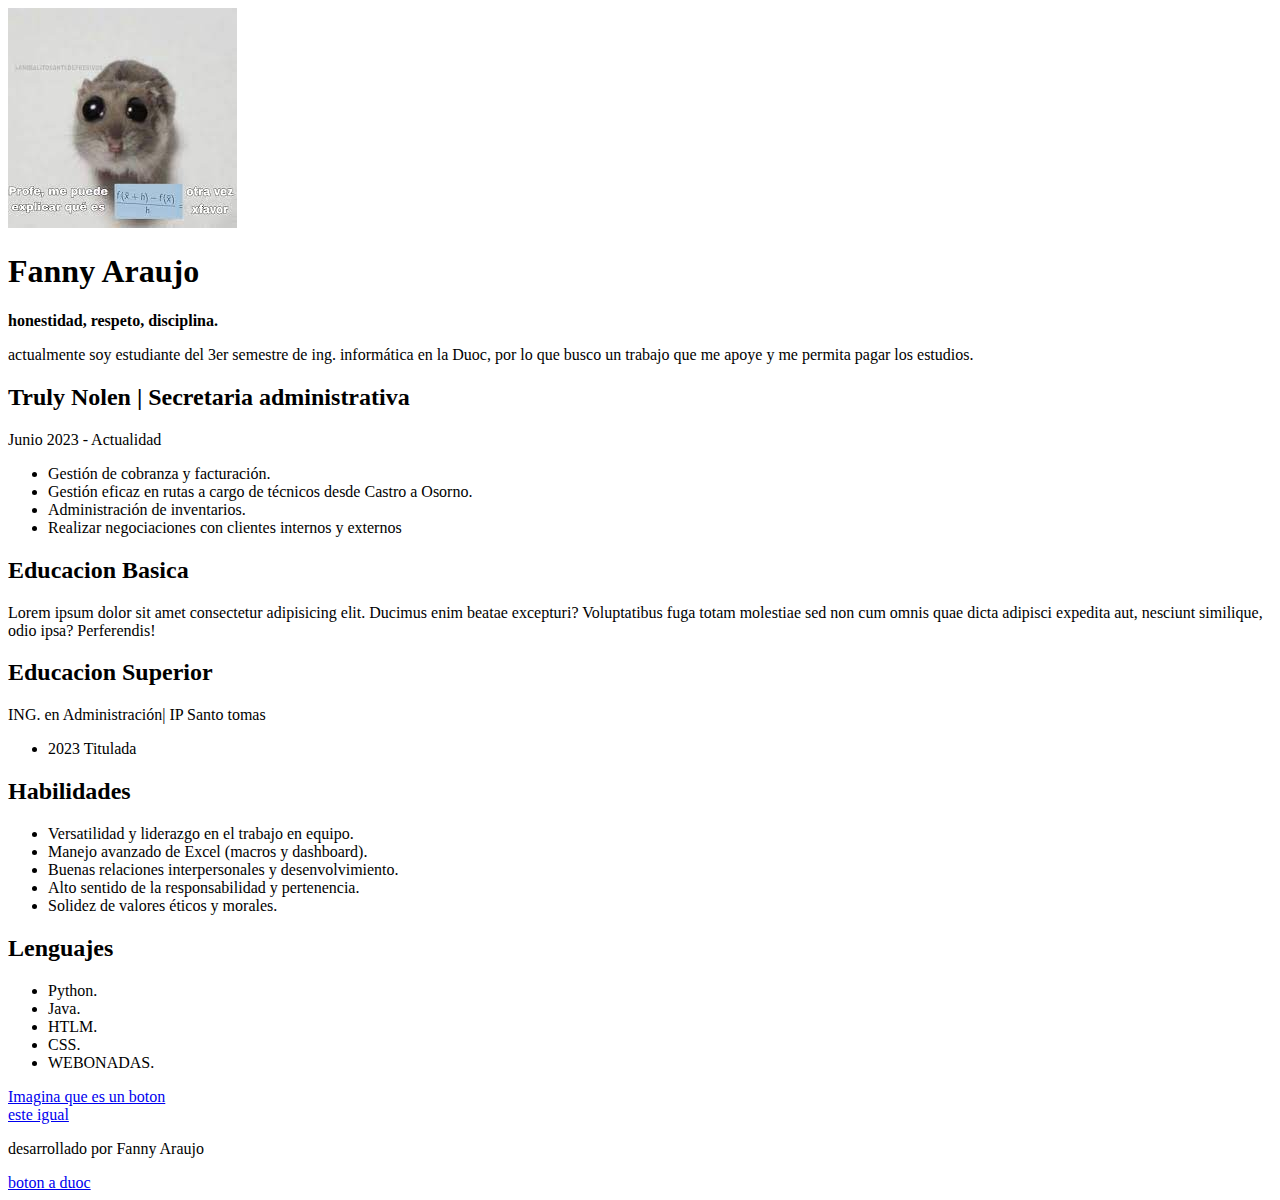
<file: index.html>
<!DOCTYPE html>
<html lang="es">
    <!-- control k+c para escribir comentarios en htlm+ -->
<head>
    <meta charset="UTF-8">
    <meta name="viewport" content="width=device-width, initial-scale=1.0">
    <link rel="stylesheet" href="form.html">
    <!-- la etiquela title es para colocar titulo -->
    <title>Curriculum vitae</title>
    <!-- ES UNA FUENTE DE GOOGLE FONTS -->
    <link rel="preconnect" href="https://fonts.googleapis.com">
    <link rel="preconnect" href="https://fonts.gstatic.com" crossorigin>
    <link href="https://fonts.googleapis.com/css2?family=Roboto+Condensed:ital,wght@0,100..900;1,100..900&display=swap" rel="stylesheet">
    <link rel="icon" type="image/x-icon" href="./essets/img/html-5.png">
    
</head>
<body>
    <section class="principal">
    <div class="columna">
        <img class="fotografia" id="foto" src="./essets/img/images.jpg" alt="">
        <!--  la etiqueta h1, es para agregar el titulo principal de la pagina -->
        <h1>Fanny Araujo</h1>
        <b>honestidad, respeto, disciplina.</b>
        <p>actualmente soy estudiante del 3er semestre de ing. informática en la Duoc, por lo que busco un trabajo que me apoye y me permita pagar los estudios.</p>
        <h2>Truly Nolen | Secretaria administrativa</h2>
        <p>Junio 2023 - Actualidad</p>
        <ul>
            <li>Gestión de cobranza y facturación.</li>
            <li>Gestión eficaz en rutas a cargo de técnicos desde Castro a Osorno.</li>
            <li>Administración de inventarios.</li>
            <li>Realizar negociaciones con clientes internos y externos</li>
           
        </ul>
    </div>
    <div class="columna1">
        <h2>Educacion Basica</h2>
        <p>Lorem ipsum dolor sit amet consectetur adipisicing elit. Ducimus enim beatae excepturi? Voluptatibus fuga totam molestiae sed non cum omnis quae dicta adipisci expedita aut, nesciunt similique, odio ipsa? Perferendis!</p>
        <h2>Educacion Superior</h2>
        <p>ING. en Administración| IP Santo tomas</p>
        <ul>
            <li>2023 Titulada</li>
           
        </ul>
        
        <h2>Habilidades</h2>
        <ul>
            <li>Versatilidad y liderazgo en el trabajo en equipo.</li>
            <li>Manejo avanzado de Excel (macros y dashboard).</li>
            <li>Buenas relaciones interpersonales y desenvolvimiento.</li>
            <li>Alto sentido de la responsabilidad y pertenencia.</li>
            <li>Solidez de valores éticos y morales.</li>
        </ul>
        <h2>Lenguajes</h2>
        <ul>
            <li>Python.</li>
            <li>Java.</li>
            <li>HTLM.</li>
            <li>CSS.</li>
            <li>WEBONADAS.</li>
        </ul>
        
    </div>
    <div class="columna2">
       
       
    </div>
    <div>
        <a href="form.html">Imagina que es un boton</a>
    </div>
    <div>
        <a href="tablas.html">este igual</a>
    </div>
    <section>
        <footer>
            <p>desarrollado por Fanny Araujo</p>
            <a href="https://www.duoc.cl/alumnos/"> boton a duoc</a>
            
           
        </footer>
    </section> 
    
</body>
</html>
</file>
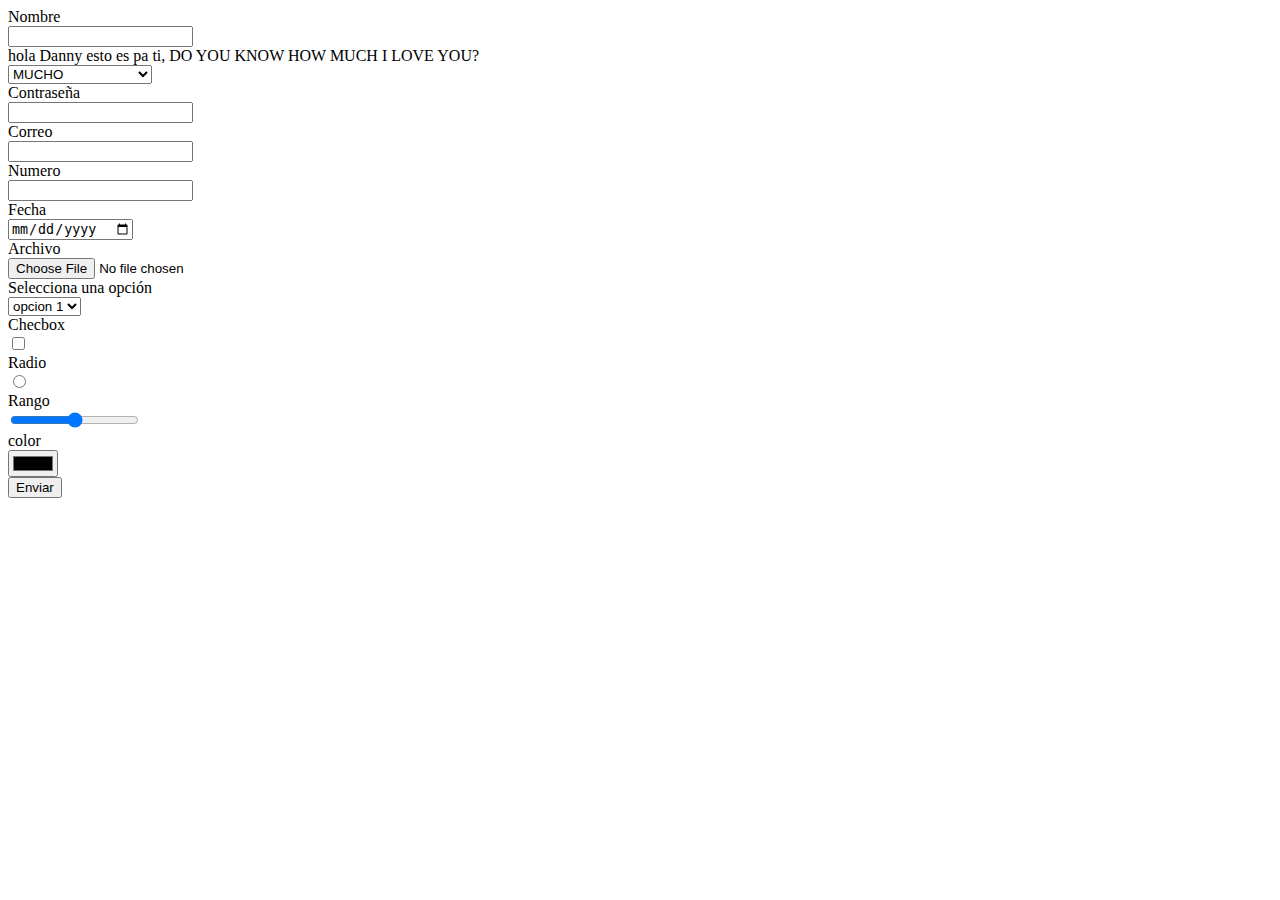
<file: form.html>
<!DOCTYPE html>
<html lang="en">
<head>
    <meta charset="UTF-8">
    <meta name="viewport" content="width=device-width, initial-scale=1.0">
    <title>Document</title>
</head>
<body>
    <section>
      <form action="">
        <div>
            <label for="">Nombre</label>
            <br>
            <input type="text">
        </div>
        <div>
            <label for="">hola Danny esto es pa ti, DO YOU KNOW HOW MUCH I LOVE YOU?</label>
            <br>
            <select name="" id="">
                <option value="">MUCHO</option>
                <option value="">MUCHISIMO</option>
                <option value="">DE ACA A LA LUNA</option>

            </select>
        </div>
        <div>
            <label for="">Contraseña</label>
            <br>
            <input type="password">
        </div>
        <div>
            <label for="">Correo</label>
            <br>
            <input type="email">
        </div>
        <div>
            <label for="">Numero</label>
            <br>
            <input type="number">
        </div>
        <div>
            <label for="">Fecha</label>
            <br>
            <input type="date">
        </div>
        <div>
            <label for="">Archivo</label>
            <br>
            <input type="file">
        </div>
        <div>
            <label for="">Selecciona una opción</label>
            <br>
            <select name="" id="">
                <option value="">opcion 1</option>
                <option value="">opcion 2</option>
                <option value="">opcion 3</option>

            </select>
        </div>
        <div>
            <label for="">Checbox</label>
            <br>
            <input type="checkbox">
        </div>
        <div>
            <label for="">Radio</label>
            <br>
            <input type="Radio">
        </div>
        <div>
            <label for="">Rango</label>
            <br>
            <input type="range" name="points" min="0" max="10">
        </div>
        <div>
            <label for="">color</label>
            <br>
            <input type="color"  name="favcolor" value="#ff000">
        </div>
        <div>
            
            <input type="submit" value="Enviar">
        </div>
      </form>
    </section> 
</body>
</html>
</file>
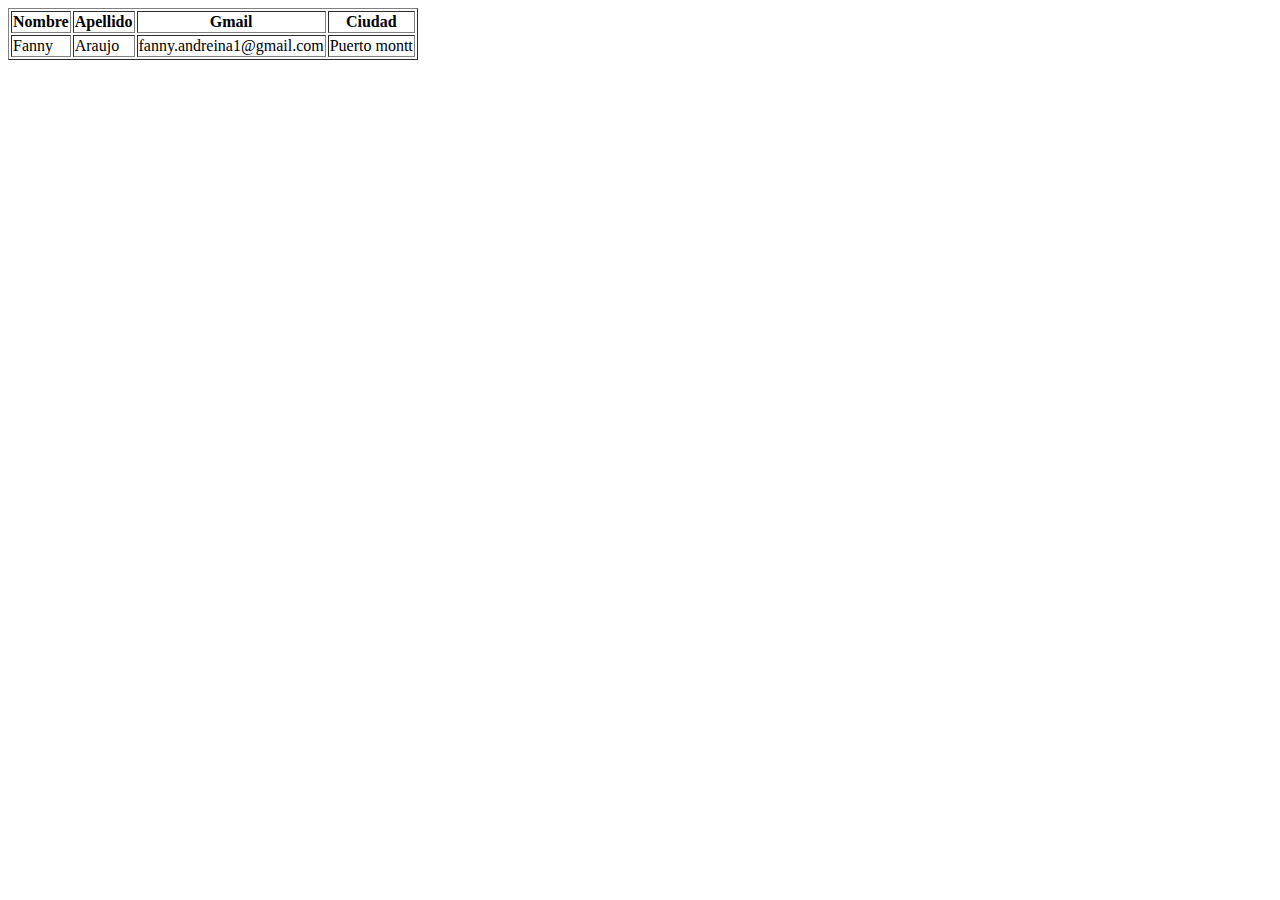
<file: tablas.html>
<!DOCTYPE html>
<html lang="en">
<head>
    <meta charset="UTF-8">
    <meta name="viewport" content="width=device-width, initial-scale=1.0">
    <title>Document</title>
</head>
<body>
    <section>
        <table border="1">
            <thead>
                <tr>
                <th>Nombre</th>
                <th>Apellido</th>
                <th>Gmail</th>
                <th>Ciudad</th>
                
            </tr>
            </thead>
            <tbody>
                <tr>
                    <td>Fanny</td>
                    <td>Araujo</td>
                    <td>fanny.andreina1@gmail.com</td>
                    <td>Puerto montt</td>
                </tr>
            </tbody>
        </table>
    </section>
</body>
</html>
</file>
